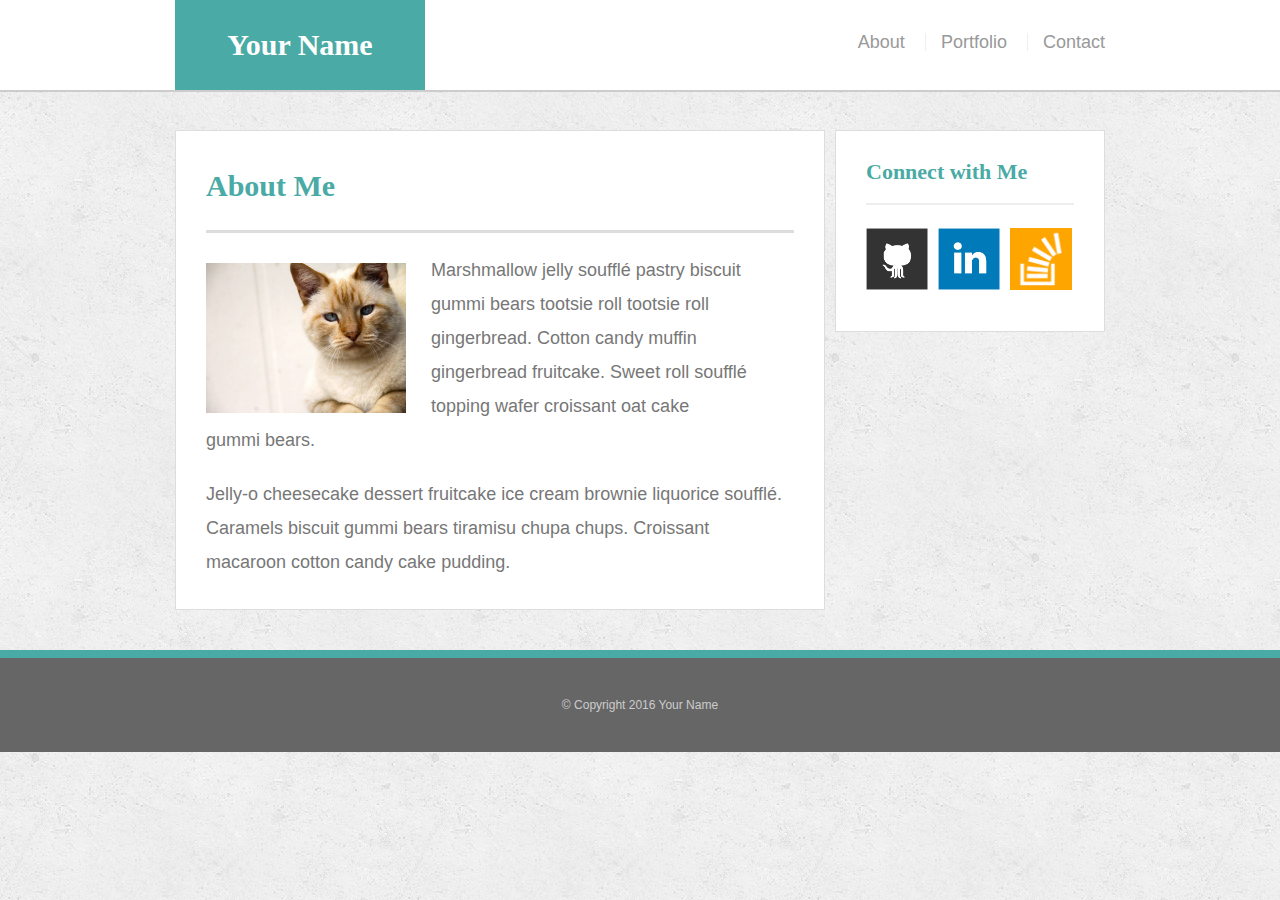
<file: index.html>
<!doctype html>
<html>
<head>
	<link rel="stylesheet" href="https://maxcdn.bootstrapcdn.com/bootstrap/3.3.7/css/bootstrap.min.css" integrity="sha384-BVYiiSIFeK1dGmJRAkycuHAHRg32OmUcww7on3RYdg4Va+PmSTsz/K68vbdEjh4u" crossorigin="anonymous">
	
	<link rel="stylesheet" type="text/css" href="css/bootstrap-theme.min.css">
	
	<meta charset="UTF-8">
	<title>About | Your Name</title>
	<meta name="viewport" content="width=device-width, initial-scale=1.0">
	<link rel="stylesheet" type="text/css" href="assets/css/reset.css">
	<link rel="stylesheet" type="text/css" href="assets/css/style.css">
</head>
<body>

	<header id="masthead">
		<div class="container">
			<a href="index.html" id="logo">Your Name</a>
			<nav>
				<a href="index.html">About</a>
				<a href="portfolio.html">Portfolio</a>
				<a href="contact.html">Contact</a>
			</nav>
		</div>
	</header>

	<div id="main-container" class="container">
		
		

			

		<section class="main-section">
		<!-- add rows and columns -->	
			<div class="row"> 
       		<div class="col-md-12"> 
			<h1>About Me</h1>

			<img src="assets/images/cat.jpg" class="auth-image" alt="Your Name">

			<p>Marshmallow jelly souffl&eacute; pastry biscuit gummi bears tootsie roll tootsie roll gingerbread. Cotton candy muffin gingerbread fruitcake. Sweet roll souffl&eacute; topping wafer croissant oat cake gummi&nbsp;bears.</p>

			<p>Jelly-o cheesecake dessert fruitcake ice cream brownie liquorice souffl&eacute;. Caramels biscuit gummi bears tiramisu chupa chups. Croissant macaroon cotton candy cake pudding.</p>

		</div>
		</div>
		</section>

		<section class="sidebar">
			<div id="connect">
				<h2>Connect with Me</h2>

				<img src="assets/images/github-128.png" class="social" alt="Github">
				<img src="assets/images/linkedin-128.png" class="social" alt="LinkedIn">
				<img src="assets/images/stackoverflow-128.png" class="social" alt="Stack Overflow">
			</div>
		</section>
	</div>

	<footer>
		<div class="container">
			&copy; Copyright 2016 Your Name
		</div>
	    <script src="https://ajax.googleapis.com/ajax/libs/jquery/1.12.4/jquery.min.js"></script>
    	<script src="js/bootstrap.min.js"></script>	
	</footer>
</body>
</html>
</file>
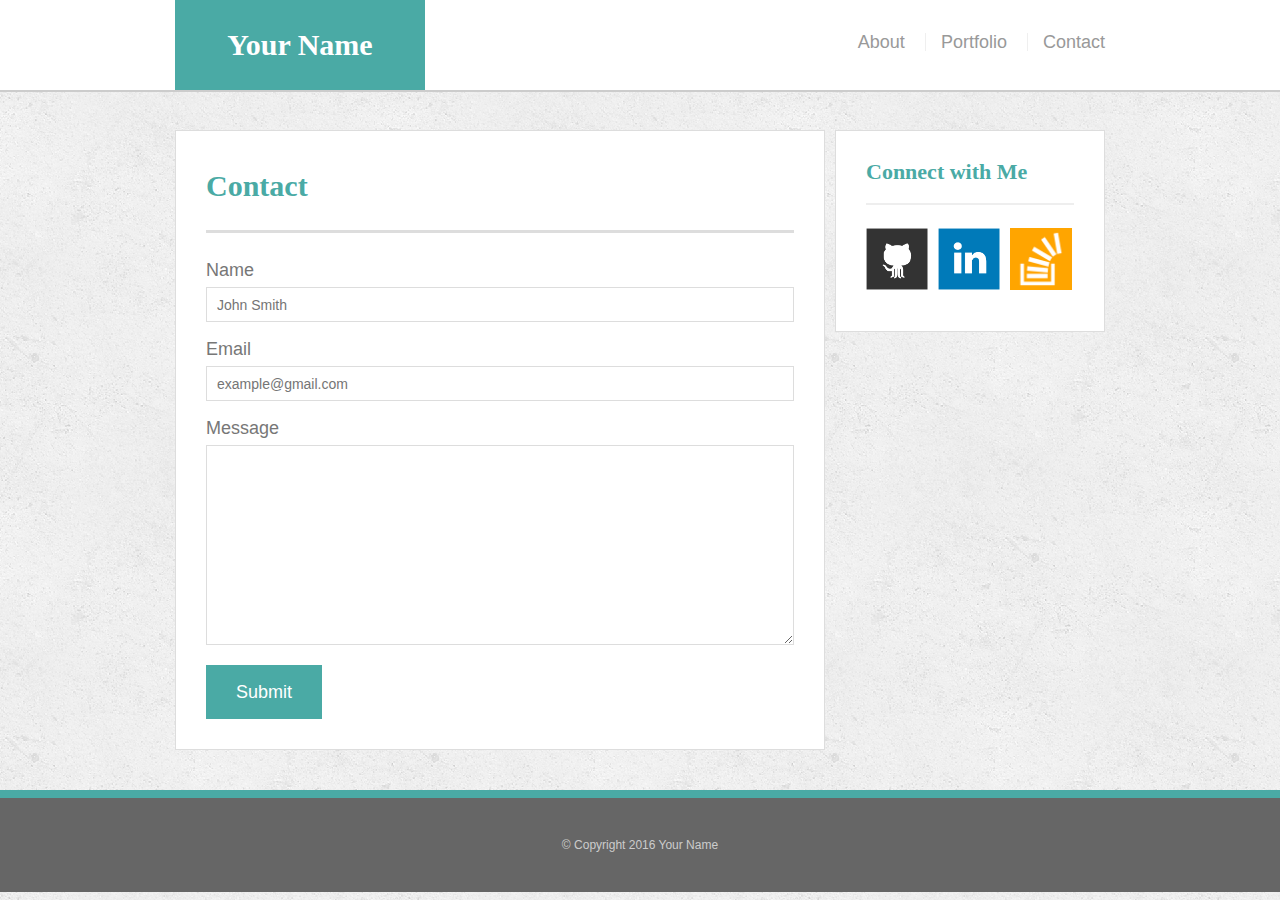
<file: contact.html>
<!doctype html>
<html>
<head>
	<link rel="stylesheet" href="https://maxcdn.bootstrapcdn.com/bootstrap/3.3.7/css/bootstrap.min.css" integrity="sha384-BVYiiSIFeK1dGmJRAkycuHAHRg32OmUcww7on3RYdg4Va+PmSTsz/K68vbdEjh4u" crossorigin="anonymous">

	<link rel="stylesheet" type="text/css" href="css/bootstrap-theme.min.css">	
	
	<meta charset="UTF-8">
	<meta name="viewport" content="width=device-width, initial-scale=1">
	<title>Contact | Your Name</title>
	<link rel="stylesheet" type="text/css" href="assets/css/reset.css">
	<link rel="stylesheet" type="text/css" href="assets/css/style.css">
</head>
<body>

	<header id="masthead">
		<div class="container">
			<a href="index.html" id="logo">Your Name</a>
			<nav>
				<a href="index.html">About</a>
				<a href="portfolio.html">Portfolio</a>
				<a href="contact.html">Contact</a>
			</nav>
		</div>
	</header>

	<div id="main-container" class="container">
		<section class="main-section">
			
			<!-- add rows and columns -->
			<div class="row"> 
       		<div class="col-md-12"> 

			<h1>Contact</h1>

			<form id="contact-form">
				<ul>
					<li>
						<label for="name">Name</label>
						<input type="text" id="name" name="name" placeholder="John Smith" required="required">
					</li>
					<li>
						<label for="email">Email</label>
						<input type="email" id="email" name="email" placeholder="example@gmail.com" required="required">
					</li>
					<li>
						<label for="message">Message</label>
						<textarea id="message" name="message" required="required"></textarea>
					</li>
				</ul>
				<input type="submit">
			</form>
			</div>
			</div>

		</section>

		<section class="sidebar">
			<div id="connect">
				<h2>Connect with Me</h2>

				<img src="assets/images/github-128.png" class="social" alt="Github">
				<img src="assets/images/linkedin-128.png" class="social" alt="LinkedIn">
				<img src="assets/images/stackoverflow-128.png" class="social" alt="Stack Overflow">
			</div>
		</section>
	</div>

	<footer>
		<div class="container">
			&copy; Copyright 2016 Your Name
		</div>
	</footer>
		<script src="https://ajax.googleapis.com/ajax/libs/jquery/1.12.4/jquery.min.js"></script>
    	<script src="js/bootstrap.min.js"></script>
</body>
</html>
</file>
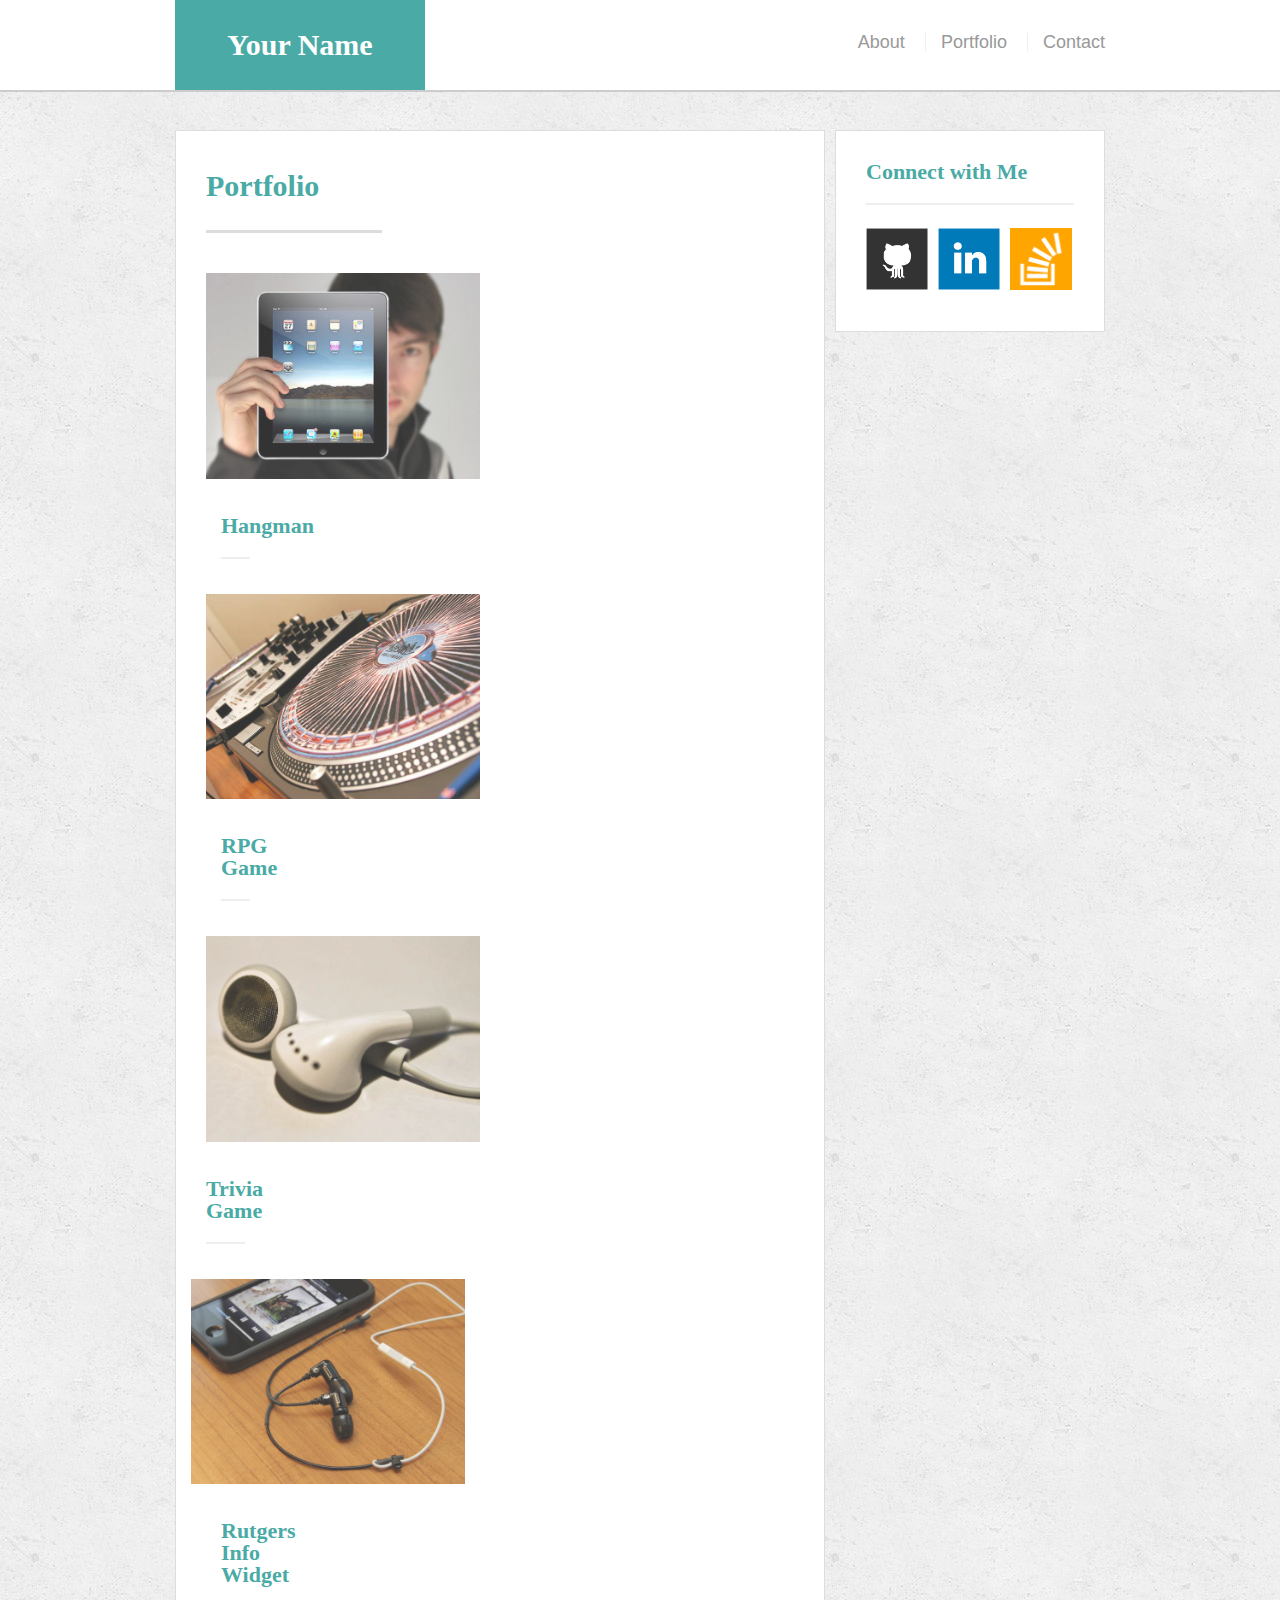
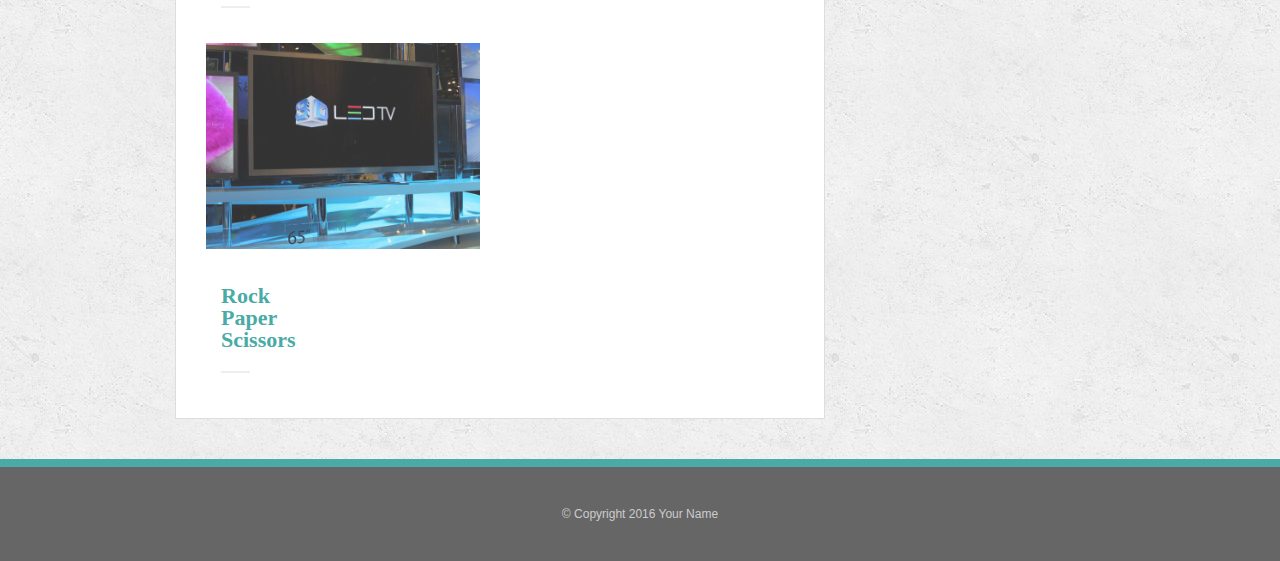
<file: Portfolio.html>
<!doctype html>
<html>
<head>
	
	<link rel="stylesheet" href="https://maxcdn.bootstrapcdn.com/bootstrap/3.3.7/css/bootstrap.min.css" integrity="sha384-BVYiiSIFeK1dGmJRAkycuHAHRg32OmUcww7on3RYdg4Va+PmSTsz/K68vbdEjh4u" crossorigin="anonymous">
	
	<link rel="stylesheet" type="text/css" href="css/bootstrap-theme.min.css">	

	<meta charset="UTF-8">
	<meta name="viewport" content="width=device-width, initial-scale=1">
	<title>Portfolio | Your Name</title>
	<link rel="stylesheet" type="text/css" href="assets/css/reset.css">
	<link rel="stylesheet" type="text/css" href="assets/css/style.css">
</head>
<body>
	
	<header id="masthead">
		<div class="container">
			<a href="index.html" id="logo">Your Name</a>
			<nav>
				<a href="index.html">About</a>
				<a href="portfolio.html">Portfolio</a>
				<a href="contact.html">Contact</a>
			</nav>
		</div>
	</header>
	
	<div class="wrapper">
	<div id="main-container" class="container">
		<section class="main-section">
			
			<!-- Add rows and columns -->
			<div class="row"> 
       		<div class="col-md-4"> 
			<h1>Portfolio</h1>

			<div class="work">
				<img src="assets/images/technics-q-c-640-480-1.jpg" alt="hangman">
				</div>
				<div class="col-md-4"> 
				
				<h3>Hangman</h3>
			</div>
			<div class="work">
				<img src="assets/images/technics-q-c-640-480-2.jpg" alt="RPG Game">
				</div>
				<div class="col-md-4"> 

				<h3>RPG Game</h3>
			</div>
			<div class="work">
				<img src="assets/images/technics-q-c-640-480-5.jpg" alt="Trivia Game">
				
				</div>
				
				<div class="row"> 
				<div class="col-md-4"> 


				<h3>Trivia Game</h3>
			</div>
			<div class="work">
				<img src="assets/images/technics-q-c-640-480-7.jpg" alt="Rutgers Info Widget">
				
				</div>
				</div>
				<div class="col-md-4"> 

				<h3>Rutgers Info Widget</h3>
			</div>
			<div class="work">
				<img src="assets/images/technics-q-c-640-480-9.jpg" alt="Rock Paper Scissors">
				</div>
				<div class="col-md-4"> 
				<h3>Rock Paper Scissors</h3>
			</div>
			</div>
			</div>

		</section>

		<section class="sidebar">
			<div id="connect">
				<h2>Connect with Me</h2>

				<img src="assets/images/github-128.png" class="social" alt="Github">
				<img src="assets/images/linkedin-128.png" class="social" alt="LinkedIn">
				<img src="assets/images/stackoverflow-128.png" class="social" alt="Stack Overflow">
			</div>
		</section>
	</div>
	</div>

	<footer>
		<div class="container">
			&copy; Copyright 2016 Your Name
		</div>
	</footer>
	    <script src="https://ajax.googleapis.com/ajax/libs/jquery/1.12.4/jquery.min.js"></script>
    	<script src="js/bootstrap.min.js"></script>
</body>
</html>
</file>
<file: assets/css/style.css>
body {
	background: url("../images/concrete_seamless.png");
	font-size: 18px;
	line-height: 34px;
	font-family: 'Arial', 'Helvetica Neue', Helvetica, sans-serif;
	color: #777;
}

* {
	box-sizing: border-box;
}

/*general*/


.container {
	width: 100%;
	max-width: 960px;
	margin: 0 auto;
	clear: both;
}
h1, 
h2,
h3,
p {
	margin-bottom: 20px;
}
p:last-child {
	margin-bottom: 0;
}
h1, h2, h3 {
	font-family: 'Georgia', Times, Times New Roman, serif;
	font-weight: 700;
	color: #4aaaa5;
}
h1 {
	font-size: 30px;
	line-height: 49px;
	border-bottom: 3px solid #ddd;
	padding-bottom: 20px;
}
h2,
h3 {
	font-size: 22px;
}

/*header*/

#masthead {
	background: #fff;
	margin: 0 0 30px;
	z-index: 99;
	color: #fff;
	overflow: auto;
	border-bottom: 2px solid #ccc;
	position: fixed;
	width: 100%;
}
#logo {
	width: 250px;
	height: 90px;
	background: #4aaaa5;
	float: left;
	font-family: 'Georgia', Times, Times New Roman, serif;
	text-align: center;
	line-height: 90px;
	color: #fff;
	font-weight: 700;
	font-size: 30px;
	text-decoration: none;
}
nav {
	float: right;
	margin-top: 25px;
}
nav a {
	color: #999;
	text-decoration: none;
	margin-left: 15px;
	display: inline-block;
	border-left: 1px solid #efefef;
	padding-left: 15px;
	line-height: 18px;
}
nav a:first-child {
	border-left: 0 none;
}

/*footer*/

footer {
	background: #666;
	color: #fff;
	padding: 30px 0;
	clear: both;
	border-top: 8px solid #4aaaa5;
	color: #ccc;
	font-size: 12px;
	text-align: center;
}

/*sidebar*/

.sidebar {
	background: #fff;
	padding: 30px;
	width: 100%;
	max-width: 270px;
	float: right;
	border: 1px solid #ddd;
	margin-bottom: 20px;
}
h3,
.sidebar h2 {
	border-bottom: 2px solid #eee;
	padding-bottom: 20px;
	margin-bottom: 15px;
	line-height: 22px;
}
.social {
	width: 62px;
	height: 62px;
	margin-top: 8px;
	margin-right: 5px;
}
.social:last-child {
	margin-right: 0;
}

/*main*/

#main-container {
	padding-top: 130px;
}
.main-section {
	background: #fff;
	padding: 30px;
	margin: 0 0 40px 0;
	width: 100%;
	max-width: 650px;
	float: left;
	border: 1px solid #ddd;
}

/*portfolio page*/

.work {
	width: 274px;
	overflow: auto;
	position: relative;
	float: left;
	margin: 20px 0 25px;
}
.work:nth-child(even) {
	margin-right: 40px;
}
.work img {
	width: 100%;
	border: 0 none;
	opacity: .8;
}
.work h3 {
	border-bottom: 0;
	background: #4aaaa5;
	color: #fff;
	text-align: center;
	position: absolute;
	padding: 15px;
	width: 100%;
	bottom: 20px;
	line-height: 30px;
	margin-bottom: 0;
	font-weight: 300;
}
.auth-image {
	width: 200px;
	height: auto;
	margin-top: 10px;
	float: left;
	margin-right: 25px;
}

/*contact page*/

#contact-form ul {
	margin-bottom: 20px;
}
#contact-form li {
	margin-bottom: 10px;
}
label,
input[type=text],
input[type=email],
textarea {
	display: block;
	width: 100%;
}
input[type=text],
input[type=email],
textarea {
	height: 35px;
	border: 1px solid #ddd;
	padding: 0 10px;
	font-size: 14px;
}
textarea {
	height: 200px;
}
input[type=submit] {
	background: #4aaaa5;
	border: 0 none;
	color: #fff;
	font-size: 18px;
	padding: 10px 30px;
	cursor: pointer;
}

/*View for max-width: 980px */

@media screen and (max-width: 980px) {

/*contact- form font */

label,
	font-family: "Lucida Sans Unicode", "Lucida Grande", sans-serif;
input[type=text],
input[type=email],
textarea {
	display: block;
	width: 100%;
}
input[type=text],
input[type=email],
textarea {
	height: 35px;
	border: 1px solid #ddd;
	padding: 0 10px;
	font-size: 14px;	
	font-weight: 500;
	font-family: "Lucida Sans Unicode", "Lucida Grande", sans-serif;
}
textarea {
	height: 200px;
}
input[type=submit] {
	background: #4aaaa5;
	border: 0 none;
	color: #fff;
	font-size: 18px;
	padding: 6.5px 30px;
	cursor: pointer;
	font-family: "Lucida Sans Unicode", "Lucida Grande", sans-serif;
}

/*portfolio- image fill space*/

.work {
	width: 100%;
	overflow: auto;
	position: relative;
	float: left;
	margin: 20px 0 25px;
}

/*Make image fill space and add space before text*/

.auth-image {
    width: 100%;
    height: auto;
    margin-top: 10px;
    margin-right: 25px;
    margin-bottom: 20px;
}

/*Size main section with screenshot*/

.main-section {
	background: #fff;
	padding: 30px;
	margin: 0 0 40px 0;
	width: 100%;
	max-width: 420px;
	float: left;
	border: 1px solid #ddd;
}

/*Align container with screenshot*/

.container {
	width: 100%;
	max-width: 960px;
	margin-left: 126px;
	clear: both;
}

/*Align nav with screenshot*/

nav {
	float: right;
	margin-top: 25px;
	margin-right: 232px;
}

/*Align sidebar with screenshot*/

.sidebar {
	background: #fff;
	padding: 30px;
	width: 100%;
	max-width: 270px;
	float: right;
	border: 1px solid #ddd;
	margin-bottom: 20px;
	margin-right: 232px;
}

/*center footer text*/
footer {
	background: #666;
	color: #fff;
	padding: 30px 0;
	clear: both;
	border-top: 8px solid #4aaaa5;
	color: #ccc;
	font-size: 12px;
	text-align: center;
	text-indent: -232px;
	word-spacing: .2px;
}

/* Additional Screen Sizes */

/*View for max-width: 768px */
@media screen and (max-width: 768px) {

/* porfolio- revert images and adjustment */

.work {
	width: 313px;
	overflow: auto;
	position: relative;
	float: left;
	margin: 20px 0 10px;
}

/* Revert & enlarge image */

.auth-image {
	width: 333px;
	height: auto;
	margin-top: 10px;
	float: left;
	margin-right: 25px;
}

/* Revert main section; adjust margin */

.main-section {
	background: #fff;
	padding: 30px;
	margin: 0px 0px 30px 20px;
	width: 100%;
	max-width: 728px;
	float: left;
	border: 1px solid #ddd;
}

/* Revert container */

.container {
	width: 100%;
	max-width: 960px;
	margin: 0 auto;
	clear: both;
}

/* Adjust name at top left */

#masthead {
	background: #fff;
	margin: 0 0 30px;
	z-index: 99;
	color: #fff;
	overflow: auto;
	border-bottom: 2px solid #ccc;
	position: fixed;
	width: 100%;
}

/* White space left of header logo */

#logo {
	width: 250px;
	height: 90px;
	background: #4aaaa5;
	float: left;
	font-family: 'Georgia', Times, Times New Roman, serif;
	text-align: center;
	line-height: 90px;
	color: #fff;
	font-weight: 700;
	font-size: 30px;
	text-decoration: none;
	margin-left: 20px;
}

/* Revert nav */

nav {
	float: right;
	margin-top: 25px;
	margin-right: 20px;
}

/* Revert sidebar, adjust max width and margins*/

.sidebar {
	background: #fff;
	padding: 30px;
	width: 100%;
	max-width: 728px;
	float: left;
	border: 1px solid #ddd;
	margin: 10px 0px 40px 20px;
}

/*revert footer*/

footer {
	background: #666;
	color: #fff;
	padding: 30px 0;
	clear: both;
	border-top: 8px solid #4aaaa5;
	color: #ccc;
	font-size: 12px;
	text-align: center;
	text-indent: 0px;
}

/*View for max-width: 640px */
@media screen and (max-width: 640px) {

/* portfolio-adjust image */

.work {
	width: 100%;
	overflow: auto;
	position: relative;
	float: left;
	margin: 20px 0 10px;
}

/* Revert masthead*/

#masthead {
	background: #fff;
	margin: 0 0 30px;
	z-index: 99;
	color: #fff;
	overflow: auto;
	border-bottom: 2px solid #ccc;
	position: fixed;
	width: 100%;
}

/* Revert and expand header logo */

#logo {
	width: 100%;
	height: 90px;
	background: #4aaaa5;
	float: left;
	font-family: 'Georgia', Times, Times New Roman, serif;
	text-align: center;
	line-height: 90px;
	color: #fff;
	font-weight: 700;
	font-size: 30px;
	text-decoration: none;
	margin-left: 0px;
}

/* Adjust nav and enclosed text */

nav {

	margin-top: 15px;
	margin-bottom: 15px;
	width: 100%;
	text-align: center;
	word-spacing: 120px;
}

/* Revert and adjust main section */

.main-section {
	background: #fff;
	padding: 30px;
	margin: 0 0 40px 0;
	width: 100%;
	max-width: 600px;
	float: left;
	border: 1px solid #ddd;
	margin: 46px 40px 0px 20px;
}
/* Enlarge image */

.auth-image {
	width: 100%;
	height: auto;
	margin-top: 10px;
	float: left;
	margin-right: 25px;
}

/* expand sidebar and adjust margins */

.sidebar {
	background: #fff;
	padding: 30px;
	width: 100%;
	max-width: 600px;
	float: right;
	border: 1px solid #ddd;
	margin: 40px 20px 40px 20px;
}
</file>
